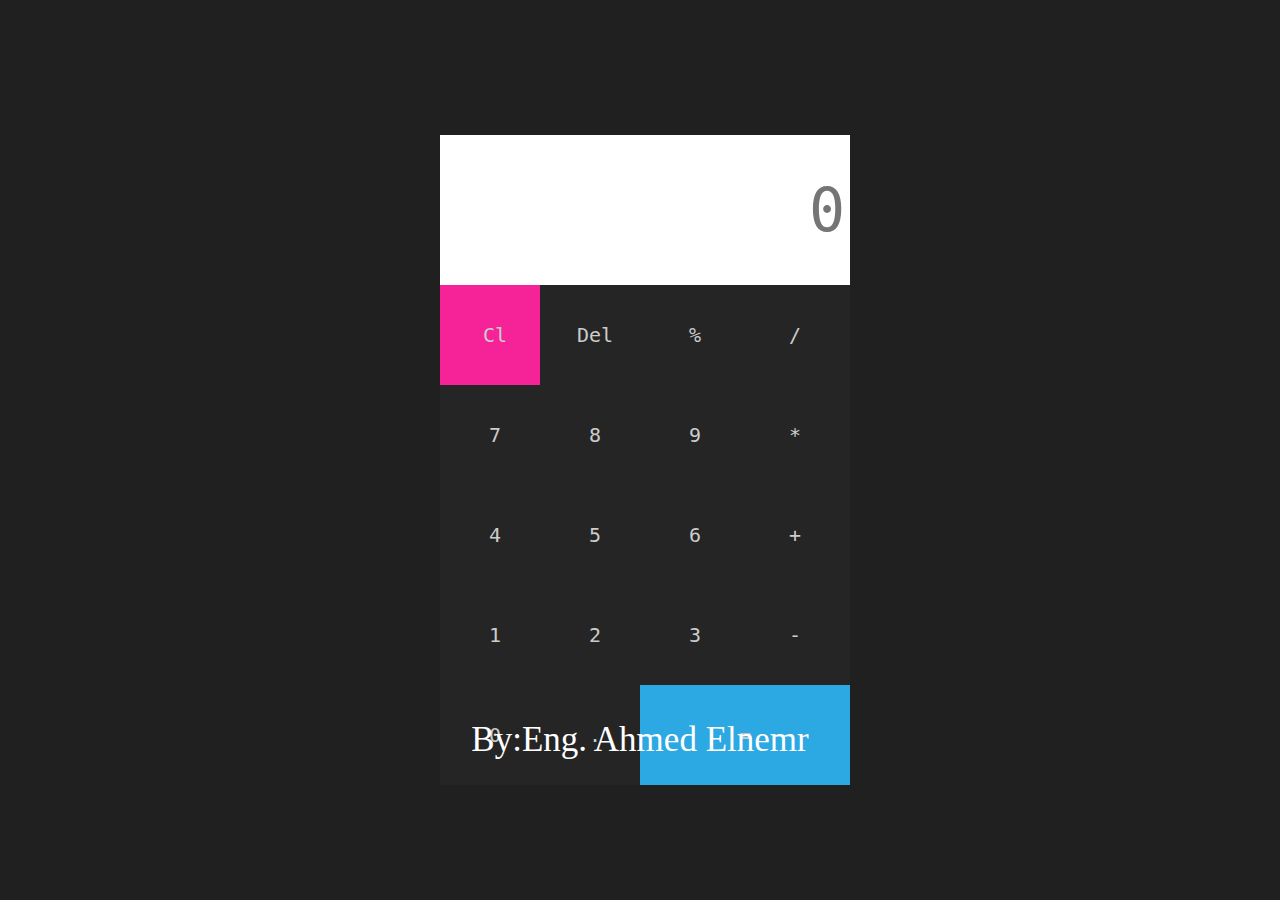
<file: index.html>
<!DOCTYPE html>
<html lang="en">
<head>
    <meta charset="UTF-8">
    <meta http-equiv="X-UA-Compatible" content="IE=edge">
    <meta name="viewport" content="width=device-width, initial-scale=1.0">
    <link rel="stylesheet" href="style.css">
    <title >Calculator </title>
</head>
<body>
    <div class="calc">
        <input type="text" placeholder="0" id="calc">
        <button onclick="Clear()" style="background-color:rgb(245,35,151)">Cl</button>
        <button onclick="Delete()"> Del </button>
    <button onclick="display('%') "> % </button>
    <button onclick="display('/') "> / </button>
    <button onclick="display('7') "> 7 </button>
    <button onclick="display('8') "> 8 </button>
    <button onclick="display('9') "> 9 </button>
    <button onclick="display('*') "> * </button>
    <button onclick="display('4') "> 4 </button>
    <button onclick="display('5') "> 5 </button>
    <button onclick="display('6') "> 6 </button>
    <button onclick="display('+') "> + </button>
    <button onclick="display('1') "> 1 </button>
    <button onclick="display('2') "> 2 </button>
    <button onclick="display('3') "> 3 </button>
    <button onclick="display('-') "> - </button>
    <button onclick="display('0') "> 0 </button>
    <button onclick="display('.') "> . </button>
    <button onclick="equal('=')" style="width:210px; background-color:rgb(44,168,226) "> = </button>

    </div>

    <div class="name">By:Eng. Ahmed Elnemr</div>


    <script>
        var output = document.getElementById('calc');

        function display(num){
            output.value += num;
        }

        function Clear(){
            output.value = "";
        }

        function Delete(){
            output.value = output.value.slice(0,-1);
        }

        function equal(){
            try{
                output.value = eval(output.value);
            }

            catch(err){
                output.value = "Error";
            }
        }
    </script>
</body>
</html>
</file>
<file: style.css>
*{
    margin:0;
    padding:0;
    box-sizing: border-box;
}

body{
    display:flex;
    justify-content: center;
    align-items: center;
    height:100vh;
    background-color: #202020;
}

.calc{
    margin-top:-80px;
    display: grid;
    grid-template-columns: repeat(4,100px);
}

input{
    grid-column: span 4;
    border:none;
    height:150px;
    text-align: end;
    font-family: monospace;
    outline:none;
    border:5px solid white;
    font-size:60px;
    margin-top:100px;
    width:410px;
    
}

button{
    width:110px;
    height:100px;
    background-color: #252525;
    border:none;
    font-size:20px;
    color:#ccc;
    padding:10px;
    font-family: monospace;
}

button:active{
    background-color: green;
}

.name{
    font-size:35px;
    position:absolute;
    color:white;
    font-family: cursive;
    top:600px;
    margin-top:120px;
}
</file>
